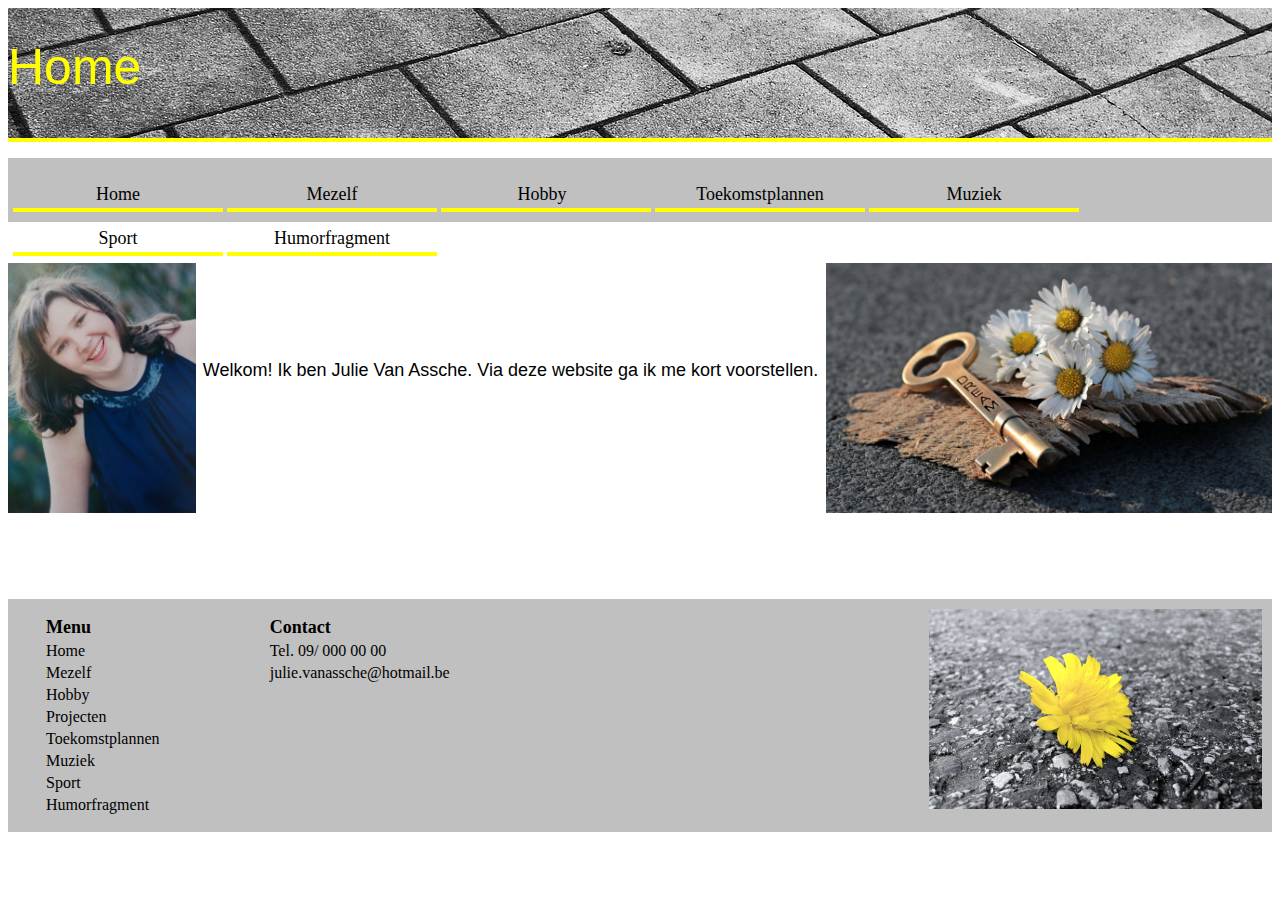
<file: index.html>
<!doctype html>
<html>

<head>
<title> Home </title>
<link rel="stylesheet" href="stylesheet.css" type="text/css"/>
</head>


<body>
<header>
<div id="home"> Home </div>
</header>

<nav>
<ul>
	<li><a href="index.html">Home</a></li>
	<li><a href ="mezelf.html">Mezelf</a></li>
	<li> 
		<a href="hobby.html">Hobby<span class="submenu"></span></a>
		<div>
			<ul>
				<li> <a href="hobby.html">Hobby</a> </li>
				<li> <a href="projecten.html">Projecten</a> </li>
			</ul>
		</div> </li>
	<li> <a href="toekomst.html">Toekomstplannen</a></li>
	<li> <a href="muziek.html">Muziek </a></li>
	<li> <a href="sport.html">Sport </a></li>
	<li> <a href="humorfragment.html">Humorfragment</a></li>
</ul>
</nav>


<img id="foto1" src="julie.jpg" alt="Foto"/>
<img id="foto2" src="bloem.jpg" alt="Foto"/>
<p id ="welkom"> Welkom! Ik ben Julie Van Assche. Via deze website ga ik me kort voorstellen. </p>



<footer>
<img id="foto3" src="footer.jpg" alt="foto"/>
<table Id="table1">
<tr> 
<th id="titelfooter"> Menu </th>
<th id="titelfooter"> Contact </th>
</tr>

<tr>
<td> <a id="link" href ="index.html"/> Home </a> </td>
<td> Tel.	09/ 000 00 00 </td>
</tr>

<tr>
<td> <a id="link" href= "mezelf.html"/> Mezelf </a> </td>
<td>  julie.vanassche@hotmail.be</td>
</tr>

<tr>
<td> <a id="link" href= "hobby.html"/> Hobby </a> </td>
</tr>

<tr>
<td> <a id= "link" href="projecten.html" /> Projecten </a> </td>
</tr>

<tr>
<td> <a id="link" href= "toekomst.html" /> Toekomstplannen </a> </td>
</tr>

<tr>
<td>  <a id="link" href= "muziek.html" /> Muziek </a> </td>
</tr>

<tr>
<td>  <a id="link" href= "sport.html" /> Sport </a> </td>
</tr>

<tr>
<td> <a id="link" href= "humorfragment.html" /> Humorfragment </a> </td>
</tr>

</table>
</footer>
</body>
</html>
</file>
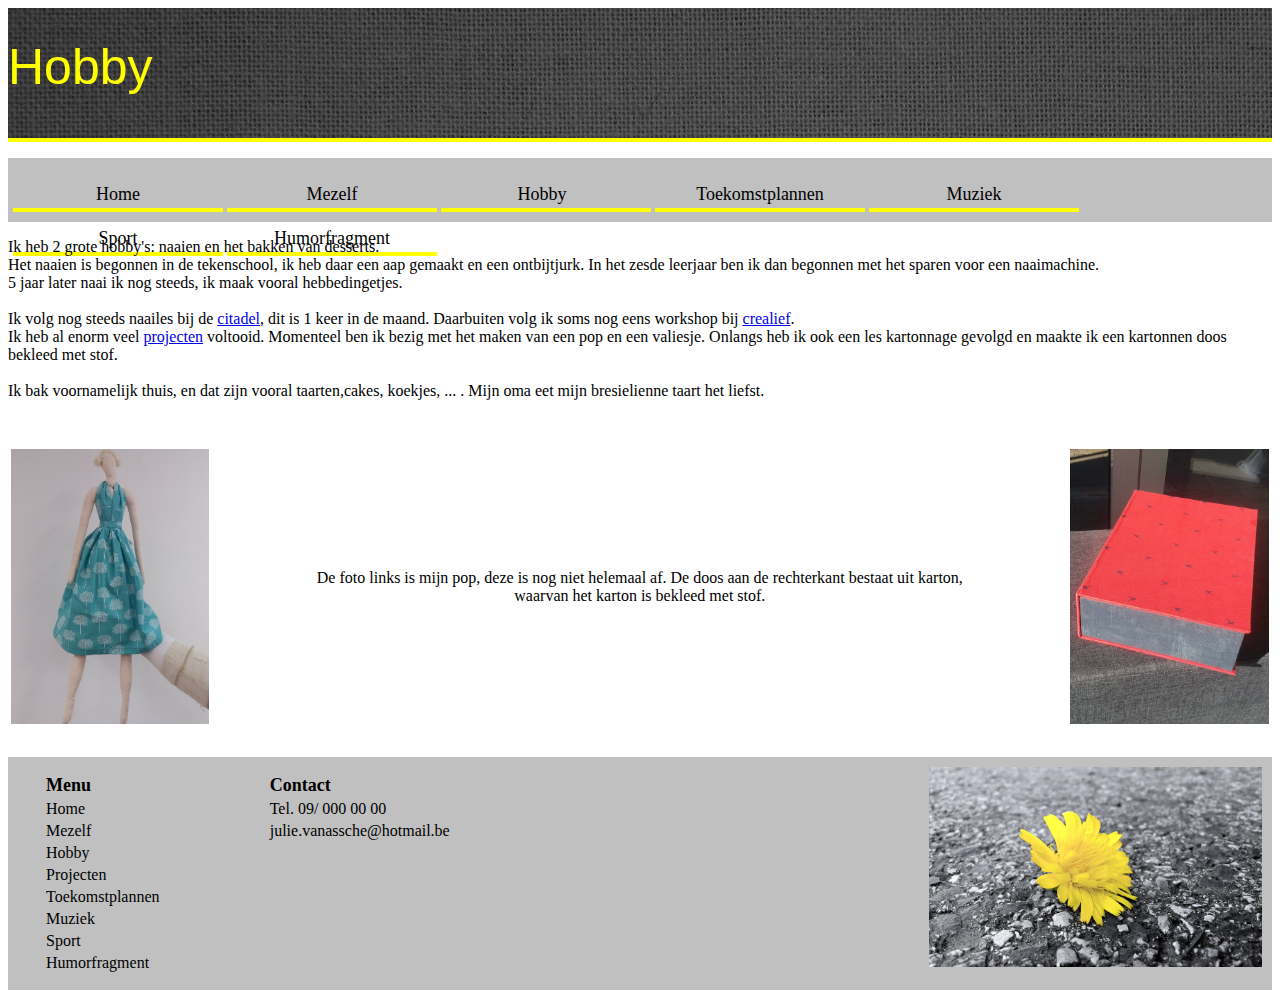
<file: hobby.html>
<! doctype html >
<html>



<head>
<title> Hobby </title>
<link rel="stylesheet" href="stylesheet.css" type="text/css"/>
</head>

<body>
<header>
<div Id="hobby">Hobby</div>
</header>

<nav>
<ul>
	<li><a href="index.html">Home</a></li>
	<li><a href ="mezelf.html">Mezelf</a></li>
	<li> 
		<a href="hobby.html">Hobby<span class="submenu"></span></a>
		<div>
			<ul>
				<li> <a href="hobby.html">Hobby</a> </li>
				<li> <a href="projecten.html">Projecten</a> </li>
			</ul>
		</div> </li>
	<li> <a href="toekomst.html">Toekomstplannen</a></li>
	<li> <a href="muziek.html">Muziek </a></li>
	<li> <a href="sport.html">Sport </a></li>
	<li> <a href="humorfragment.html">Humorfragment</a></li>
</ul>
</nav>


<p Id="hoby"> Ik heb 2 grote hobby's: naaien en het bakken van desserts. </br>
Het naaien is begonnen in de tekenschool, ik heb daar een aap gemaakt en een ontbijtjurk. In het zesde leerjaar ben ik dan begonnen met het sparen voor een naaimachine. </br>
5 jaar later naai ik nog steeds, ik maak vooral hebbedingetjes.  
</br> </br>
 Ik volg nog steeds naailes bij de <a href ="https://www.facebook.com/decitadelgent/"/> citadel</a>, dit is 1 keer in de maand. Daarbuiten volg ik soms nog eens workshop bij <a href ="https://www.facebook.com/liefdevoorcreativiteit/"/> crealief</a>. </br>
Ik heb al enorm veel <a href="Projecten.html">projecten</a> </li> voltooid. Momenteel ben ik bezig met het maken van een pop en een valiesje. Onlangs heb ik ook een les kartonnage gevolgd en maakte ik een kartonnen doos bekleed met stof.
</br>
</br>
Ik bak voornamelijk thuis, en dat zijn vooral taarten,cakes, koekjes, ... . Mijn oma eet mijn bresielienne taart het liefst.</p>

<table>
<tr>
<td > <img id= "foto4" src="pop.jpg" alt="foto"/> </td>
<td id="cel2"> De foto links is mijn pop, deze is nog niet helemaal af. De doos aan de rechterkant bestaat uit karton, waarvan het karton is bekleed met stof. </td>
<td id="cel3"> <img id="foto5"  src="doosdicht.jpg" alt="foto"/> </td>
</tr>
</table>



<footer>
<img id="foto3" src="footer.jpg" alt="foto"/>
<table Id="table1">

<tr> 
<th id="titelfooter"> Menu </th>
<th id="titelfooter"> Contact </th>
</tr>

<tr>
<td> <a id="link" href ="index.html"/> Home </a> </td>
<td> Tel.	09/ 000 00 00 </td>
</tr>

<tr>
<td> <a id="link" href= "mezelf.html"/> Mezelf </a> </td>
<td>  julie.vanassche@hotmail.be</td>
</tr>

<tr>
<td> <a id="link" href= "hobby.html"/> Hobby </a> </td>
</tr>

<tr>
<td> <a id= "link" href="projecten.html" /> Projecten </a> </td>
</tr>

<tr>
<td> <a id="link" href= "toekomst.html" /> Toekomstplannen </a> </td>
</tr>

<tr>
<td>  <a id="link" href= "muziek.html" /> Muziek </a> </td>
</tr>

<tr>
<td>  <a id="link" href= "sport.html" /> Sport </a> </td>
</tr>

<tr>
<td> <a id="link" href= "humorfragment.html" /> Humorfragment </a> </td>
</tr>

</table>
</footer>
</body>
</html>
</file>
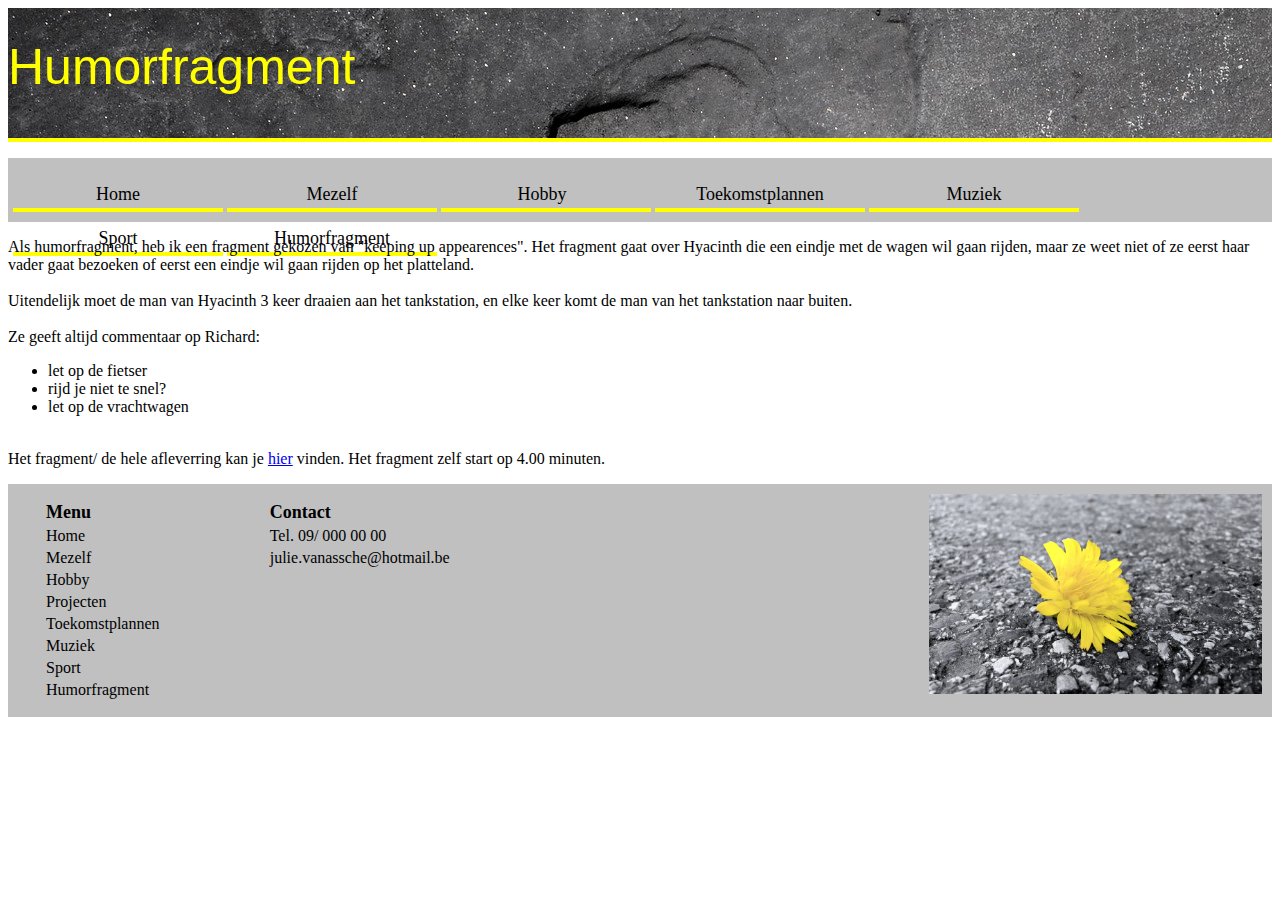
<file: humorfragment.html>
<! doctype html>
<html>


<head>
<title> Humorfragment </title>
<link rel="stylesheet" href="stylesheet.css" type="text/css"/>
</head>


<body>
<header>
<div Id="humor">Humorfragment</div>
</header>

<nav>
<ul>
	<li><a href="index.html">Home</a></li>
	<li><a href ="mezelf.html">Mezelf</a></li>
	<li> 
		<a href="hobby.html">Hobby<span class="submenu"></span></a>
		<div>
			<ul>
				<li> <a href="hobby.html">Hobby</a> </li>
				<li> <a href="projecten.html">Projecten</a> </li>
			</ul>
		</div> </li>
	<li> <a href="toekomst.html">Toekomstplannen</a></li>
	<li> <a href="muziek.html">Muziek </a></li>
	<li> <a href="sport.html">Sport </a></li>
	<li> <a href="humorfragment.html">Humorfragment</a></li>
</ul>
</nav>


<p id="fragment"> Als humorfragment, heb ik een fragment gekozen van "keeping up appearences". Het fragment gaat over Hyacinth die een eindje met de wagen wil gaan rijden, maar ze weet niet of ze eerst haar vader gaat bezoeken of eerst een eindje wil gaan rijden op het platteland. <br> </br>
Uitendelijk moet de man van Hyacinth 3 keer draaien aan het tankstation, en elke keer komt de man van het tankstation naar buiten. </br> </br>
Ze geeft altijd commentaar op Richard: 
<ul> <li> let op de fietser </li> <li> rijd je niet te snel? </li> <li> let op de vrachtwagen</li></ul> </br>
Het fragment/ de hele afleverring kan je <a href ="https://www.gemistvoornmt.nl/aflevering/511105-schone-schijn-carldon-hall-1-jan-2011"/> hier</a> vinden. Het fragment zelf start op 4.00 minuten.</br>
</p>

<footer>
<img id="foto3" src="footer.jpg" alt="foto"/>
<table Id="table1">

<tr> 
<th id="titelfooter"> Menu </th>
<th id="titelfooter"> Contact </th>
</tr>

<tr>
<td> <a id="link" href ="index.html"/> Home </a> </td>
<td> Tel.	09/ 000 00 00 </td>
</tr>

<tr>
<td> <a id="link" href= "mezelf.html"/> Mezelf </a> </td>
<td>  julie.vanassche@hotmail.be</td>
</tr>

<tr>
<td> <a id="link" href= "hobby.html"/> Hobby </a> </td>
</tr>

<tr>
<td> <a id= "link" href="projecten.html" /> Projecten </a> 
</tr>

<tr>
<td> <a id="link" href= "toekomst.html" /> Toekomstplannen </a> </td>
</tr>

<tr>
<td>  <a id="link" href= "muziek.html" /> Muziek </a> </td>
</tr>

<tr>
<td>  <a id="link" href= "sport.html" /> Sport </a> </td>
</tr>

<tr>
<td> <a id="link" href= "humorfragment.html" /> Humorfragment </a> </td>
</tr>

</table>
</footer>
</body>
</html>
</file>
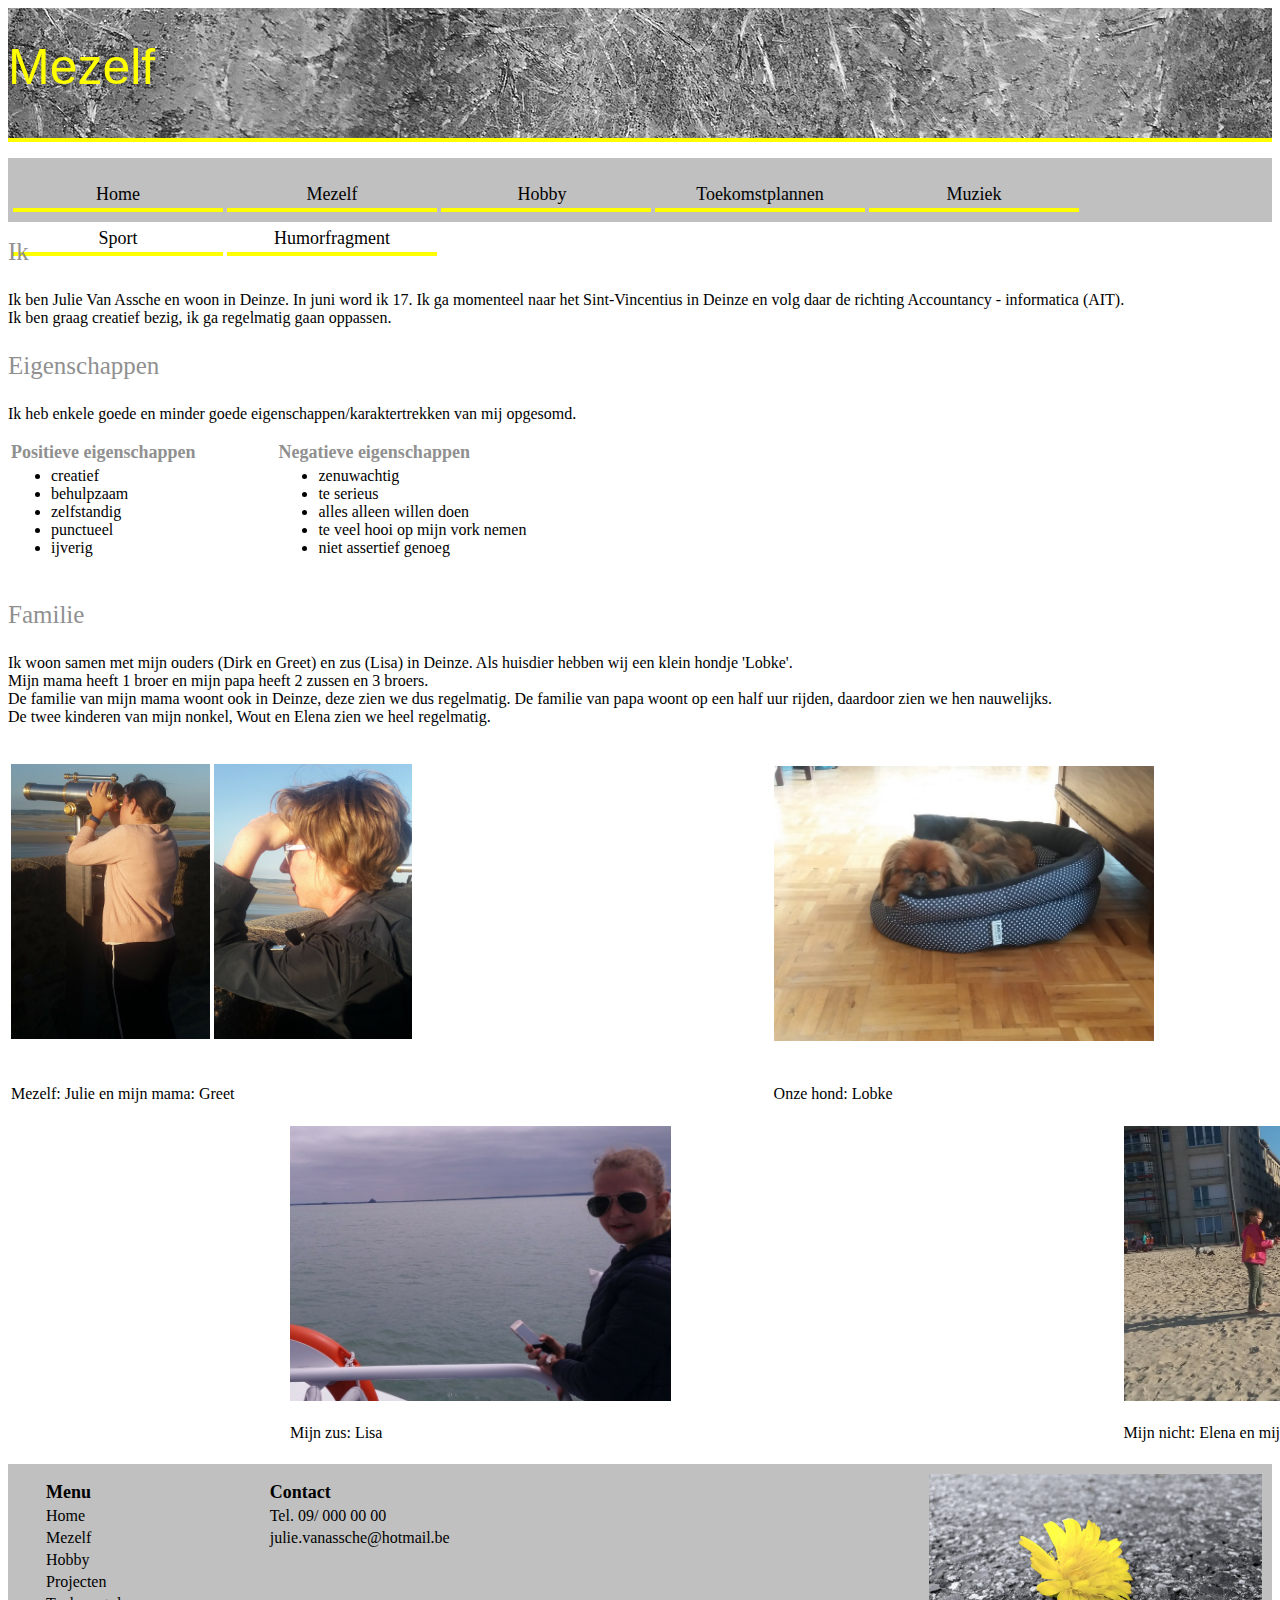
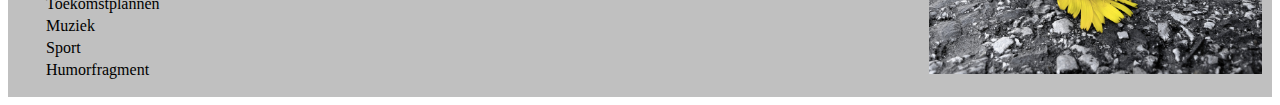
<file: mezelf.html>
<! doctype html >
<html>

<head> 
<title> Mezelf </title>
<link rel="stylesheet" href="stylesheet.css" type="text/css"/>
</head>

<body>
<header>
<div Id="mezelf">Mezelf</div>
</header>

<nav>
<ul>
	<li><a href="index.html">Home</a></li>
	<li><a href ="mezelf.html">Mezelf</a></li>
	<li> 
		<a href="hobby.html">Hobby<span class="submenu"></span></a>
		<div>
			<ul>
				<li> <a href="hobby.html">Hobby</a> </li>
				<li> <a href="projecten.html">Projecten</a> </li>
			</ul>
		</div> </li>
	<li> <a href="toekomst.html">Toekomstplannen</a></li>
	<li> <a href="muziek.html">Muziek </a></li>
	<li> <a href="sport.html">Sport </a></li>
	<li> <a href="humorfragment.html">Humorfragment</a></li>
</ul>
</nav>


<p id="kop"> Ik </p>
<p> Ik ben Julie Van Assche en woon in Deinze. In juni word ik 17. Ik ga momenteel naar het Sint-Vincentius in Deinze en volg daar de richting Accountancy - informatica (AIT). </br>
Ik ben graag creatief bezig, ik ga regelmatig gaan oppassen. </p>


<p id="kop"> Eigenschappen </p>
<p Id="family"> Ik heb enkele goede en minder goede eigenschappen/karaktertrekken van mij opgesomd.</p>
<table id= "eigenschappen">
<tr> 
<th> Positieve eigenschappen </th>
<th> Negatieve eigenschappen <th>
</tr>

<tr>
<td> 
<ul>
<li> creatief </li>
<li> behulpzaam </li>
<li> zelfstandig </li>
<li> punctueel </li>
<li> ijverig </li>
</ul>
</td>
<td>
<ul>
<li> zenuwachtig </li>
<li> te serieus </li>
<li> alles alleen willen doen </li>
<li> te veel hooi op mijn vork nemen </li>
<li> niet assertief genoeg </li>
</ul>
</td>
</tr>
</table>



<p id="kop"> Familie </p>
<p Id="family"> 
 Ik woon samen met mijn ouders (Dirk en Greet) en zus (Lisa) in Deinze. Als huisdier hebben wij een klein hondje 'Lobke'. </br>
 Mijn mama heeft 1 broer en mijn papa heeft 2 zussen en 3 broers. </br>
De familie van mijn mama woont ook in Deinze, deze zien we dus regelmatig. De familie van papa woont op een half uur rijden, daardoor zien we hen nauwelijks.</br>
De twee kinderen van mijn nonkel, Wout en Elena zien we heel regelmatig. </p>

<table>
<tr>
<td id="ikenmama"> <img  src="ik.jpg" alt "foto"/>  <img  src="mama.jpg" alt "foto"/> </td>
<td id="lobke"> <img  src="lobke.jpg" alt "foto"/> </td>
</tr>

<tr>
<td id="ikenmama"> Mezelf: Julie en mijn mama: Greet </td>
<td id="lobke"> Onze hond: Lobke </td>
</tr>

<tr>
<td id="lisa"> <img  src="lisa.jpg" alt "foto"/> </td>
<td id="neefennicht"><img  src="woutenelena.jpg" alt "foto"/></td>
</tr>

<tr>
<td = id="lisa"> Mijn zus: Lisa </td>
<td id="neefennicht"> Mijn nicht: Elena en mijn neef: Wout </td>
</tr>

</table>


<footer>
<img id="foto3" src="footer.jpg" alt="foto"/>
<table Id="table1">
<tr> 
<th id="titelfooter"> Menu </th>
<th id="titelfooter"> Contact </th>
</tr>

<tr>
<td> <a id="link" href ="index.html"/> Home </a> </td>
<td> Tel.	09/ 000 00 00 </td>
</tr>

<tr>
<td> <a id="link" href= "mezelf.html"/> Mezelf </a> </td>
<td>  julie.vanassche@hotmail.be</td>
</tr>

<tr>
<td> <a id="link" href= "hobby.html"/> Hobby </a> </td>
</tr>

<tr>
<td> <a id= "link" href="projecten.html" /> Projecten </a> </td>
</tr>

<tr>
<td> <a id="link" href= "toekomst.html" /> Toekomstplannen </a> </td>
</tr>

<tr>
<td>  <a id="link" href= "muziek.html" /> Muziek </a> </td>
</tr>

<tr>
<td>  <a id="link" href= "sport.html" /> Sport </a> </td>
</tr>

<tr>
<td> <a id="link" href= "humorfragment.html" /> Humorfragment </a> </td>
</tr>

</table>
</footer>
</body>
</html>
</file>
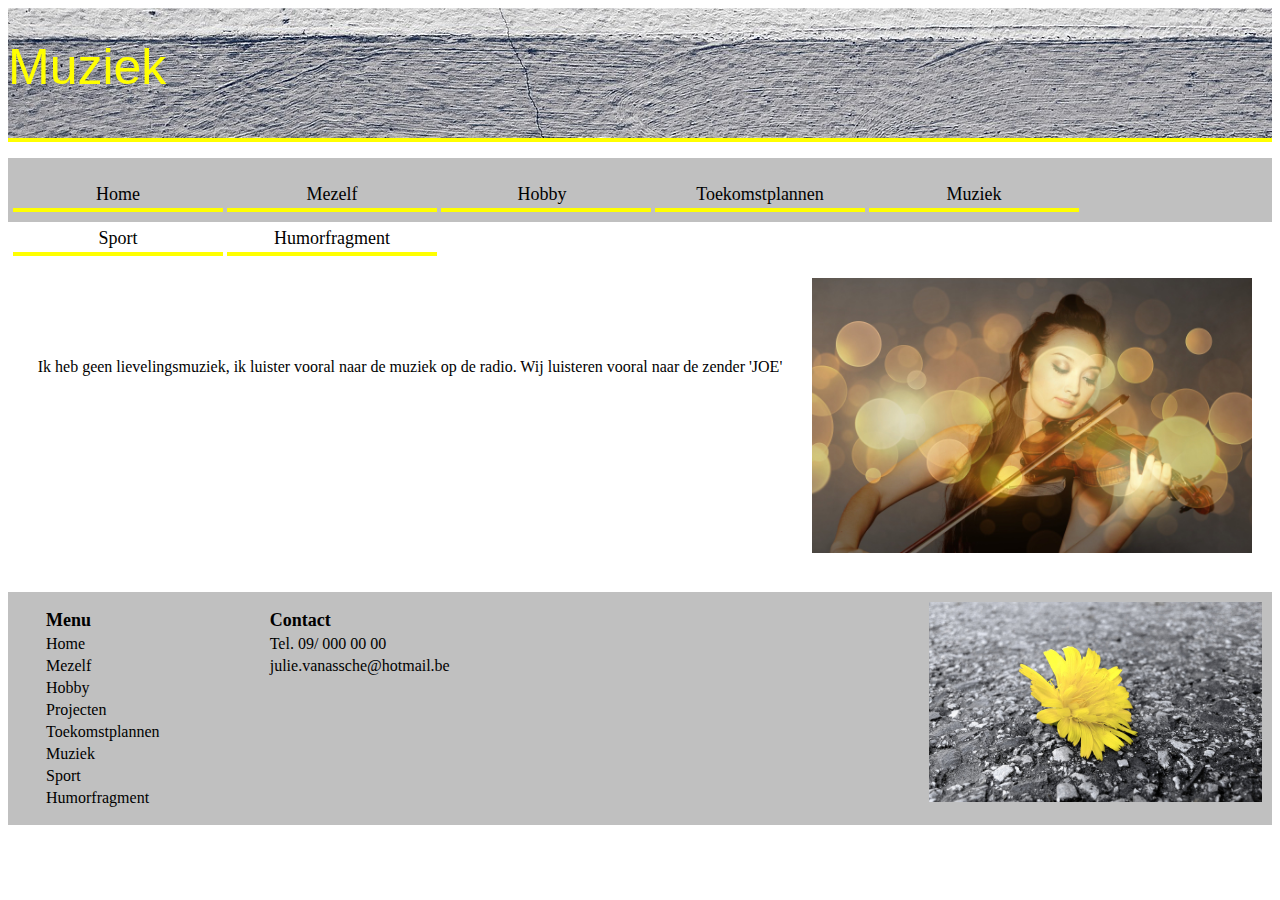
<file: muziek.html>
<!doctype html>
<html>


<head>
<title> Muziek </title>
<link rel="stylesheet" href="stylesheet.css" type="text/css"/>
</head>


<body>
<header>
<div Id="muziek"> Muziek</div>
</header>



<nav>
<ul>
	<li><a href="index.html">Home</a></li>
	<li><a href ="mezelf.html">Mezelf</a></li>
	<li> 
		<a href="hobby.html">Hobby<span class="submenu"></span></a>
		<div>
			<ul>
				<li> <a href="hobby.html">Hobby</a> </li>
				<li> <a href="projecten.html">Projecten</a> </li>
			</ul>
		</div> </li>
	<li> <a href="toekomst.html">Toekomstplannen</a></li>
	<li> <a href="muziek.html">Muziek </a></li>
	<li> <a href="sport.html">Sport </a></li>
	<li> <a href="humorfragment.html">Humorfragment</a></li>
</ul>
</nav>

<img id="foto6" src="muziek.jpg" alt="foto"/>
<p id="songs" > Ik heb geen lievelingsmuziek, ik luister vooral naar de muziek op de radio. Wij luisteren vooral naar de zender 'JOE' </p>


<footer>
<img id="foto3" src="footer.jpg" alt="foto"/>
<table Id="table1">

<tr> 
<th id="titelfooter"> Menu </th>
<th id="titelfooter"> Contact </th>
</tr>

<tr>
<td> <a id="link" href ="index.html"/> Home </a> </td>
<td> Tel.	09/ 000 00 00 </td>
</tr>

<tr>
<td> <a id="link" href= "mezelf.html"/> Mezelf </a> </td>
<td>  julie.vanassche@hotmail.be</td>
</tr>

<tr>
<td> <a id="link" href= "hobby.html"/> Hobby </a> </td>
</tr>

<tr>
<td> <a id= "link" href="projecten.html" /> Projecten </a> <td>
</tr>

<tr>
<td> <a id="link" href= "toekomst.html" /> Toekomstplannen </a> </td>
</tr>

<tr>
<td>  <a id="link" href= "muziek.html" /> Muziek </a> </td>
</tr>

<tr>
<td>  <a id="link" href= "sport.html" /> Sport </a> </td>
</tr>

<tr>
<td> <a id="link" href= "humorfragment.html" /> Humorfragment </a> </td>
</tr>

</table>
</footer>
</body>
</html>
</file>
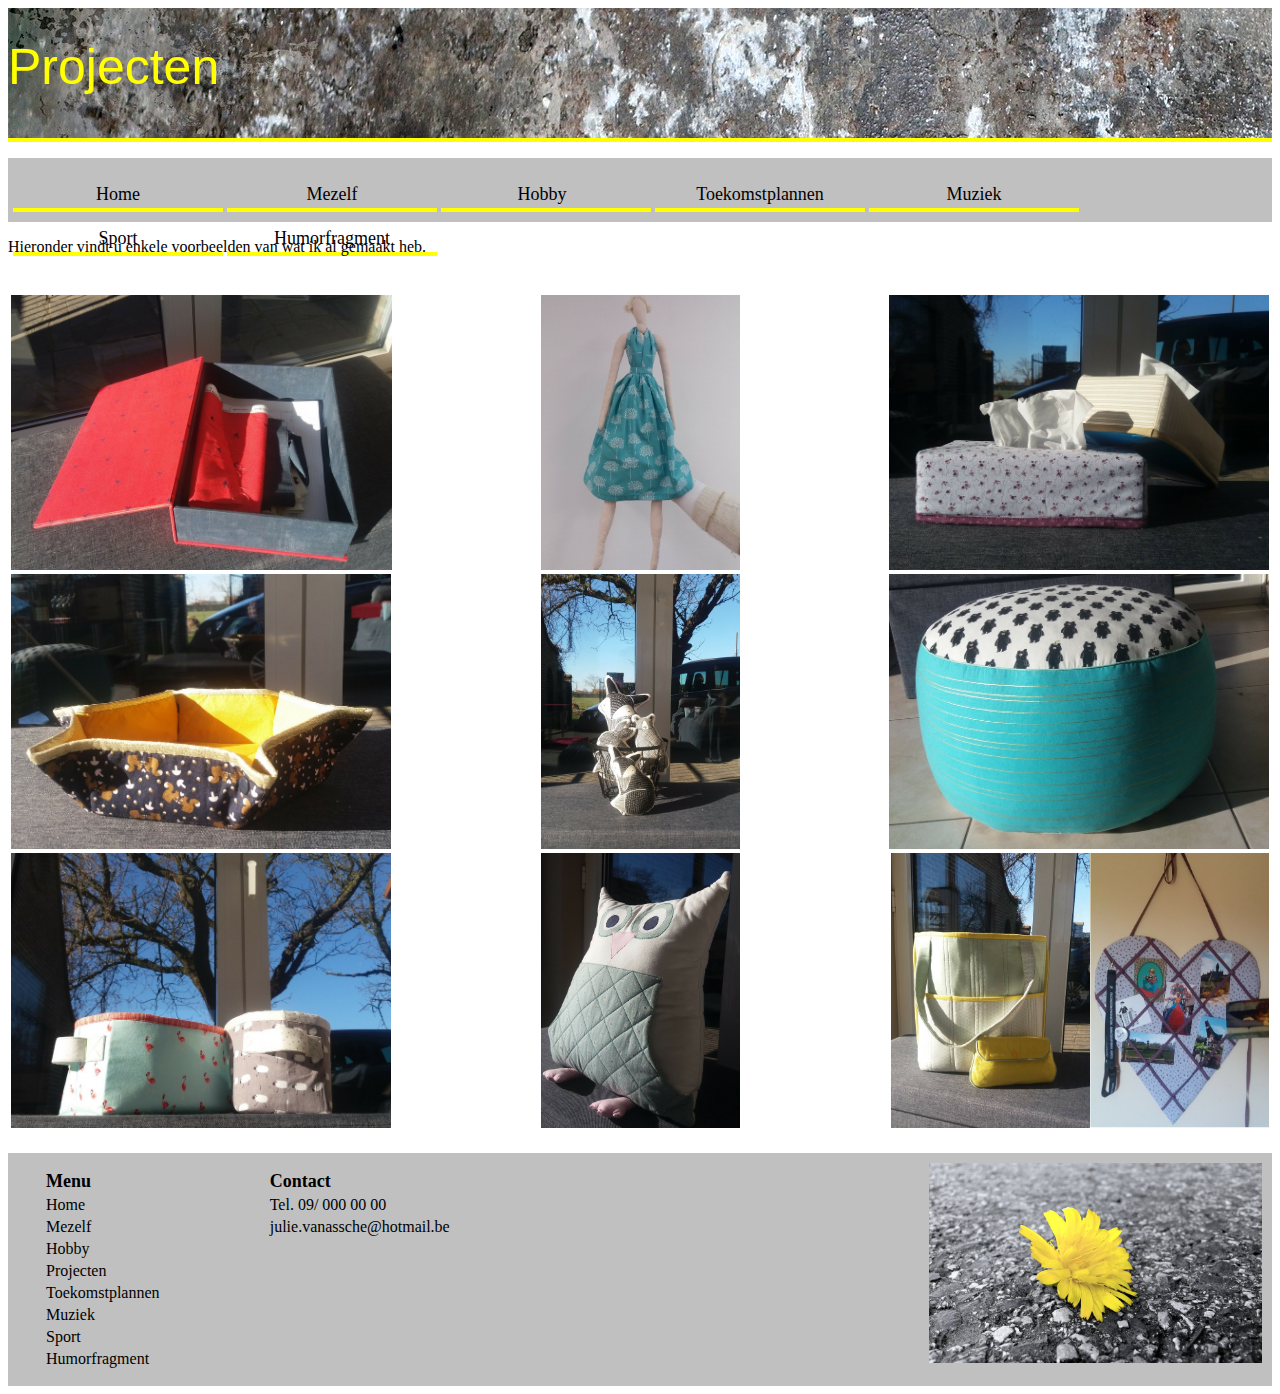
<file: projecten.html>
<! doctype html >
<html>

<head> 
<title> Projecten </title>
<link rel="stylesheet" href="stylesheet.css" type="text/css"/>
</head>


<body>
<header>
<div Id="Projecten"> Projecten </div>
</header>

<nav>
<ul>
	<li><a href="index.html">Home</a></li>
	<li><a href ="mezelf.html">Mezelf</a></li>
	<li> 
		<a href="hobby.html">Hobby<span class="submenu"></span></a>
		<div>
			<ul>
				<li> <a href="hobby.html">Hobby</a> </li>
				<li> <a href="projecten.html">Projecten</a> </li>
			</ul>
		</div> </li>
	<li> <a href="toekomst.html">Toekomstplannen</a></li>
	<li> <a href="muziek.html">Muziek </a></li>
	<li> <a href="sport.html">Sport </a></li>
	<li> <a href="humorfragment.html">Humorfragment</a></li>
</ul>
</nav>

<p id="project" > Hieronder vindt u enkele voorbeelden van wat ik al gemaakt heb. </p>

<table id="voorbeelden">
<tr>
<td><img  src="doosopen.jpg" alt="foto"/></td>
<td id="kolom2"><img  src="pop.jpg" alt="foto"/></td>
<td id="kolom3"><img  src="zakendoeken.jpg" alt="foto"/></td>
</tr>

<tr>
<td><img  src="broodmandje.jpg" alt="foto"/></td>
<td id="kolom2"><img  src="knuffels.jpg" alt="foto"/></td>
<td id="kolom3"><img  src="poef.jpg" alt="foto"/></td>
</tr>

<tr>
<td><img  src="mandje.jpg" alt="foto"/></td>
<td id="kolom2"><img  src="uil.jpg" alt="foto"/></td>
<td id="kolom3"><img  src="tas.jpg" alt="foto"/><img  src="hart.jpg" alt="foto"/></td>
</tr>
<tr>



</tr>
</table>

<footer>
<img id="foto3" src="footer.jpg" alt="foto"/>
<table Id="table1">

<tr> 
<th id="titelfooter"> Menu </th>
<th id="titelfooter"> Contact </th>
</tr>

<tr>
<td> <a id="link" href ="index.html"/> Home </a> </td>
<td> Tel.	09/ 000 00 00 </td>
</tr>

<tr>
<td> <a id="link" href= "mezelf.html"/> Mezelf </a> </td>
<td>  julie.vanassche@hotmail.be</td>
</tr>

<tr>
<td> <a id="link" href= "hobby.html"/> Hobby </a> </td>
</tr>

<tr>
<td> <a id= "link" href="projecten.html" /> Projecten </a> </td>
</tr>

<tr>
<td> <a id="link" href= "toekomst.html" /> Toekomstplannen </a> </td>
</tr>

<tr>
<td>  <a id="link" href= "muziek.html" /> Muziek </a> </td>
</tr>

<tr>
<td>  <a id="link" href= "sport.html" /> Sport </a> </td>
</tr>

<tr>
<td> <a id="link" href= "humorfragment.html" /> Humorfragment </a> </td>
</tr>

</table>
</footer>
</body>
</html>
</file>
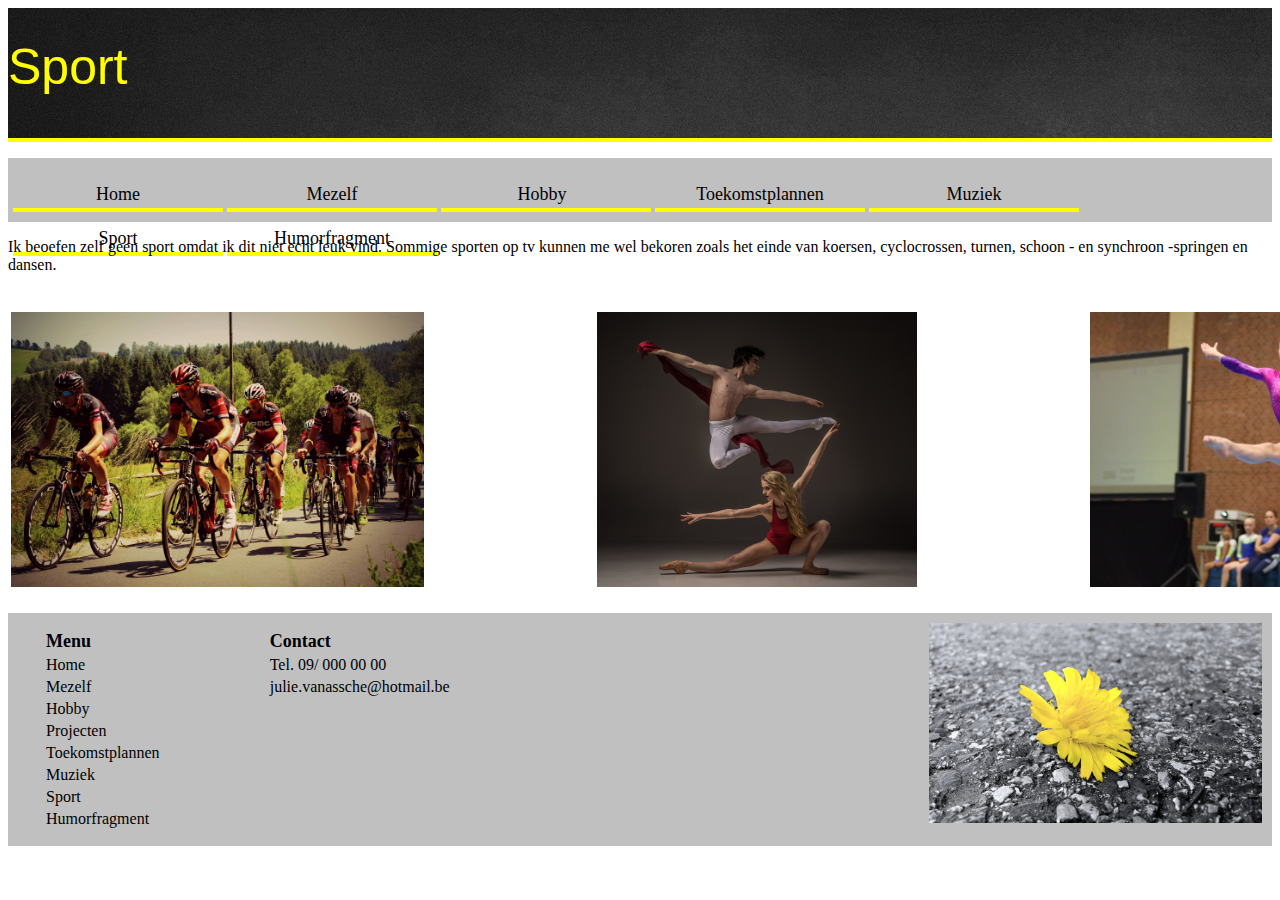
<file: sport.html>
<!doctype html>
<html>


<head>
<title> Sport </title>
<link rel="stylesheet" href="stylesheet.css" type="text/css"/>
</head>


<body>
<header>
<div Id="sport"> Sport</div>
</header>

<nav>
<ul>
	<li><a href="index.html">Home</a></li>
	<li><a href ="mezelf.html">Mezelf</a></li>
	<li> 
		<a href="hobby.html">Hobby<span class="submenu"></span></a>
		<div>
			<ul>
				<li> <a href="hobby.html">Hobby</a> </li>
				<li> <a href="projecten.html">Projecten</a> </li>
			</ul>
		</div> </li>
	<li> <a href="toekomst.html">Toekomstplannen</a></li>
	<li> <a href="muziek.html">Muziek </a></li>
	<li> <a href="sport.html">Sport </a></li>
	<li> <a href="humorfragment.html">Humorfragment</a></li>
</ul>
</nav>


<p id="sporten"> Ik beoefen zelf geen sport omdat ik dit  niet echt leuk vind. Sommige sporten op tv kunnen me wel bekoren zoals het einde van koersen, cyclocrossen, turnen, schoon - en synchroon -springen en dansen. </p>
<table>
<tr>
<td id="cel5"> <img  src="wielrennen.jpg" alt="Foto"/></td>
<td id="cel6"> <img  src="dansen.jpg" alt="Foto"/> </td>
<td id="cel7"> <img  src="turnen.jpg" alt="Foto"/> </td>
</tr>
</table>

<footer>
<img id="foto3" src="footer.jpg" alt="foto"/>
<table Id="table1">

<tr> 
<th id="titelfooter"> Menu </th>
<th id="titelfooter"> Contact </th>
</tr>

<tr>
<td> <a id="link" href ="index.html"/> Home </a> </td>
<td> Tel.	09/ 000 00 00 </td>
</tr>

<tr>
<td> <a id="link" href= "mezelf.html"/> Mezelf </a> </td>
<td>  julie.vanassche@hotmail.be</td>
</tr>

<tr>
<td> <a id="link" href= "hobby.html"/> Hobby </a> </td>
</tr>

<tr>
<td> <a id= "link" href="projecten.html" /> Projecten </a> </td>
</tr>

<tr>
<td> <a id="link" href= "toekomst.html" /> Toekomstplannen </a> </td>
</tr>

<tr>
<td>  <a id="link" href= "muziek.html" /> Muziek </a> </td>
</tr>

<tr>
<td>  <a id="link" href= "sport.html" /> Sport </a> </td>
</tr>

<tr>
<td> <a id="link" href= "humorfragment.html" /> Humorfragment </a> </td>
</tr>

</table>
</footer>
</body>
</html>
</file>
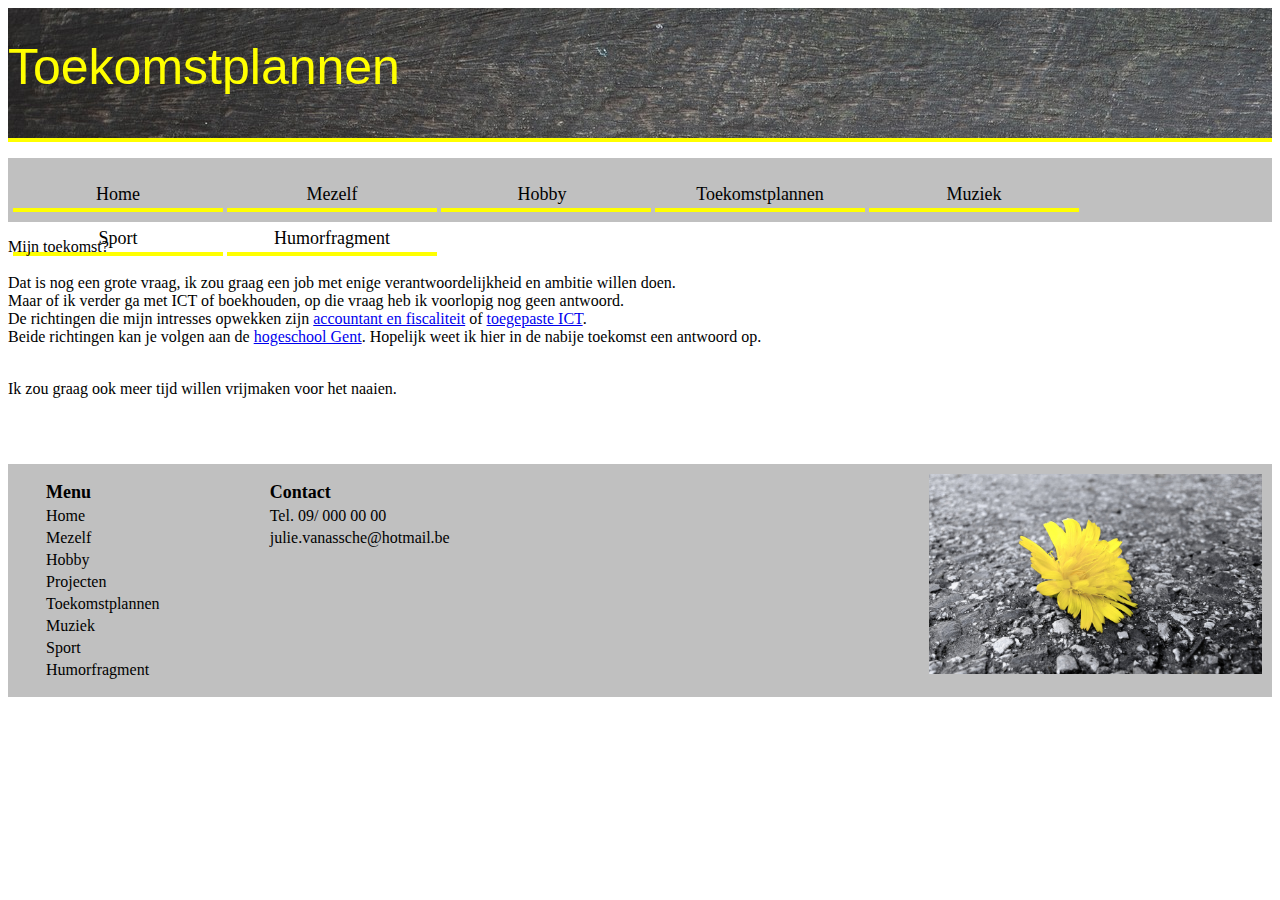
<file: toekomst.html>
<!doctype html>
<html>


<head>
<title> Toekomstplannen </title>
<link rel="stylesheet" href="stylesheet.css" type="text/css"/>
</head>


<body>
<header>
<div Id="toekomst">Toekomstplannen</div>
</header>

<nav>
<ul>
	<li><a href="index.html">Home</a></li>
	<li><a href ="mezelf.html">Mezelf</a></li>
	<li> 
		<a href="hobby.html">Hobby<span class="submenu"></span></a>
		<div>
			<ul>
				<li> <a href="hobby.html">Hobby</a> </li>
				<li> <a href="projecten.html">Projecten</a> </li>
			</ul>
		</div> </li>
	<li> <a href="toekomst.html">Toekomstplannen</a></li>
	<li> <a href="muziek.html">Muziek </a></li>
	<li> <a href="sport.html">Sport </a></li>
	<li> <a href="humorfragment.html">Humorfragment</a></li>
</ul>
</nav>

<p Id="plannen"> Mijn toekomst? </br> </br>
Dat is nog een grote vraag, ik zou graag een job met enige verantwoordelijkheid en ambitie willen doen. </br>
Maar of ik verder ga met ICT of boekhouden, op die vraag heb ik voorlopig nog geen antwoord. </br>
De richtingen die mijn intresses opwekken zijn <a href= "https://www.hogent.be/opleidingen/bachelors/bedrijfsmanagement/accountancy-fiscaliteit/"> accountant en fiscaliteit</a> of <a href= "https://www.hogent.be/opleidingen/bachelors/toegepaste-informatica/"> toegepaste ICT</a>. </br>
Beide richtingen kan je volgen aan de <a href= "https://www.hogent.be/"> hogeschool Gent</a>. Hopelijk weet ik hier in de nabije toekomst een antwoord op.  </br>
 <br> </p>
 <p id="plannenhobby"> Ik zou graag ook meer tijd willen vrijmaken voor het naaien.</p>

<footer>
<img id="foto3" src="footer.jpg" alt="foto"/>
<table Id="table1">

<tr> 
<th id="titelfooter"> Menu </th>
<th id="titelfooter"> Contact </th>
</tr>

<tr>
<td> <a id="link" href ="index.html"/> Home </a> </td>
<td> Tel.	09/ 000 00 00 </td>
</tr>

<tr>
<td> <a id="link" href= "mezelf.html"/> Mezelf </a> </td>
<td>  julie.vanassche@hotmail.be</td>
</tr>

<tr>
<td> <a id="link" href= "hobby.html"/> Hobby </a> </td>
</tr>

<tr>
<td> <a id= "link" href="projecten.html" /> Projecten </a> <td>
</tr>

<tr>
<td> <a id="link" href= "toekomst.html" /> Toekomstplannen </a> </td>
</tr>

<tr>
<td>  <a id="link" href= "muziek.html" /> Muziek </a> </td>
</tr>

<tr>
<td>  <a id="link" href= "sport.html" /> Sport </a> </td>
</tr>

<tr>
<td> <a id="link" href= "humorfragment.html" /> Humorfragment </a> </td>
</tr>

</table>
</footer>
</body>
</html>
</file>
<file: stylesheet.css>
/*tekstopmaak tekst van body*/

body {
font-family: 'calibri', 'sans-serif';
}


/*opmaak van header*/
#home{
font-size: 50px;
background-image:url('achtergrond.jpg');
height: 100px;
color: #ffff00;	
font-family: calibri, sans-serif;
border-bottom: solid 4px;
padding-top: 30px;
}

#mezelf{
font-size: 50px;
background-image:url('achtermezelf.jpg');
height: 100px;
color: #ffff00;	
font-family: calibri, sans-serif;
border-bottom: solid 4px;
padding-top: 30px;	
}

#hobby{
font-size: 50px;
background-image:url('achterhobby.jpg');
height: 100px;
color: #ffff00;	
font-family: calibri, sans-serif;
border-bottom: solid 4px;
padding-top: 30px;	
}

#projecten{
font-size: 50px;
background-image:url('achtergrondprojecten.jpg');
height: 100px;
color: #ffff00;	
font-family: calibri, sans-serif;
border-bottom: solid 4px;
padding-top: 30px;
}

#toekomst{
font-size: 50px;
background-image:url('achtertoekomst.jpg');
height: 100px;
color: #ffff00;	
font-family: calibri, sans-serif;
border-bottom: solid 4px;
padding-top: 30px;	
}

#muziek{
font-size: 50px;
background-image:url('achtermuziek.jpg');
height: 100px;
color: #ffff00;	
font-family: calibri, sans-serif;
border-bottom: solid 4px;
padding-top: 30px;		
}

#sport{
font-size: 50px;
background-image:url('achtersport.jpg');
height: 100px;
color: #ffff00;	
font-family: calibri, sans-serif;
border-bottom: solid 4px;
padding-top: 30px;		
}

#humor{
font-size: 50px;
background-image:url('achterhumor.jpg');
height: 100px;
color: #ffff00;	
font-family: calibri, sans-serif;
border-bottom: solid 4px;
padding-top: 30px;	
}

 /* tekts opmaak */
 
#welkom{
text-align: center;
font-family: calibri, sans-serif;
font-size: 18px;
padding-top: 200px;
padding-bottom: 200px;
}


#hoby{
font-family: 'calibri', 'sans-serif';
padding-top: 15px;
}

#project{
font-family: 'calibri', 'sans-serif';
padding-top: 80px;
}

#plannen{
font-family: 'calibri', 'sans-serif';
padding-top: 80px;
}

#songs{
text-align: center;
font-family: 'calibri', 'sans-serif';
padding-top: 200px;
padding-bottom: 200px;
}

#sporten{
font-family: 'calibri', 'sans-serif';
padding-top: 80px;
}

#fragment{
font-family: 'calibri', 'sans-serif';
padding-top: 80px;
}

#kop{
font-size: 25px;
font-family: 'calibri', 'sans-serif';
color: #909090;
}


/*opmaak van navigatie*/

nav {
  background-color: #c0c0c0;
  color: #000000;
  display: block;
}

nav ul {
background-color: #c0c0c0;
list-style: none;
height: 44px;
padding: 10px 5px;
float: left;
}

nav ul li {
  display: inline-block;
  list-style-type: none;
  transition: all 0.2s;
}

nav > ul > li > a {
display: block;
  width: 210px;
  height: 40px;
  line-height: 53px;
  padding: 0px;
  font-size: 18px;
  font-family: 'calibri', 'sans-serif';
  font-weight: lighter;
  text-align: center;
  text-decoration: none;
  color: #000000;
  transition: .2s all linear;
  border-bottom: 4px solid #ffff00;
}



nav > ul > li:nth-child(1)> a:hover{
  border-bottom: 35px solid #ffff00;
  height: 9px;
}
nav > ul > li:nth-child(2)> a:hover{
  border-bottom: 35px solid #ffff00;
  height: 9px;
}
nav > ul > li:nth-child(3)> a:hover{
  border-bottom: 35px solid #ffff00;
  height: 9px;
}
nav > ul > li:nth-child(4)> a:hover{
  border-bottom: 35px solid #ffff00;
  height: 9px;
}
nav > ul > li:nth-child(5)> a:hover{
  border-bottom: 35px solid #ffff00;
  height: 9px;
}

nav > ul > li:nth-child(6)> a:hover{
  border-bottom: 35px solid #ffff00;
  height: 9px;
}

nav > ul > li:nth-child(7)> a:hover{
  border-bottom: 35px solid #ffff00;
  height: 9px;
}

nav > ul > li > a > .submenu {
  border-top: 4px solid #c0c0c0;
  border-right: 4px solid transparent;
  border-left: 4px solid transparent;
  content: "";
  display: inline-block;
  height: 0;
  width: 0;
  vertical-align: center;
  transition: color 0.1s linear;
}

nav > ul > li:hover > a > .submenu {
  border-top-color: #ffff00;
}

nav > ul > li > div ul > li {
  display: block;
}

nav > ul > li > div ul > li > a {
  display: block;
  padding: 0px 65px;
  text-decoration: none;
  color: #000000;
}

nav > ul > li > div ul > li:hover > a {
  background-color: #ffff00;
}

/* opmaak submenu */
nav > ul > li > div {
  background-color: #c0c0c0;
  border-top: 0;
  border-radius: 0 0 4px 4px;
  box-shadow: 0 2px 2px -1px #c0c0c0;
  margin: 0;
  width: 165px;
  position: absolute;
  opacity: 0;
  display: none;
  visibility: hidden;
  z-index: 100;
  transition: opacity 0.2s;
  font-size: 18px;
  font-family: calibri, sans-serif;
  font-weight: lighter;
  text-align: left;
}

nav > ul > li:hover > div {
  display: block;
  opacity: 1;
  visibility: visible;
}

/* opmaak footer */
footer{
background-color: #c0c0c0;
text-align: 10px;
padding: 10px;
font-family: 'calibri', 'sans-serif';
}

#titelfooter{
color: #000000;
text-align: left;
}


#table1{
padding: 5px 40px 5px 5px;
font-family: 'calibri', 'sans-serif';
width: 50%;
margin: 0px 0px 0px 20px;
text-align: left;
}

#link{
text-decoration: none;
color: #000000;
}

#foto3{
height: 200px;
weight: 175px;
float: right;
}
/*pagina home*/

#foto1 {
padding-top: 25px;
height: 250px;
weight: 175px;
float: left;
}

#foto2 {
padding-top: 25px;
height: 250px;
weight: 175px;
float: right;
}

/*pagina mezelf (tabel)*/

#eigenschappen{
position: left;
font-family: 'calibri', 'sans-serif';
width: 50%;
}

th{
color: #909090;
font-family:  'calibri', 'sans-serif';	
font-size: 18px;
text-align: left;
}

#ikenmama{
padding-top: 20px;
padding-bottom: 20px;
text-align: left;
}
#lobke{
padding-left: 100px;
padding-top: 20px;
padding-bottom: 20px;
text-align: left;

}
#lisa{
padding-left: 280px;
padding-bottom: 20px;
text-align: left;

}
#neefennicht{
text-align: left;
padding-left: 450px;
padding-bottom: 20px;

}

/* pagina hobby */
#foto4{
padding-top: 30px;
padding-bottom: 30px;
padding-right: 95px;
	
}

#cel2{
text-align: center;
}

#foto5{
padding-top: 30px;
padding-bottom: 30px;
float: right;
padding-left: 95px;
}

/*pagina projecten*/
 
 #voorbeelden{
 width: 100%;
 position: center;
 padding-top: 20px;
padding-bottom: 20px;
 }
 
 #kolom2{
text-align: center;
	
 }
 
 #kolom3 {
text-align: right;
 }

 /*pagina toekomst*/
 
#plannenhobby{
padding-bottom: 50px;
}

/*pagina sport*/
img{
height: 275px;
width; 200px;
}

#cel5{
position: left;
padding-bottom: 20px;
padding-top: 20px;
padding-right: 170px;
}

#cel6{
position: center;
padding-bottom: 20px;
padding-top: 20px;
}

#cel7{
position: right;
padding-bottom: 20px;
padding-top: 20px;
padding-left: 170px;
}

/*pagina muziek*/
#foto6{
padding-bottom: 40px;
padding-top: 40px;
padding-right: 20px;
float: right;
}

tabel{
position: center;
text-align: left;
font-family: 'calibri', 'sans-serif';
width: 100%
}
</file>
